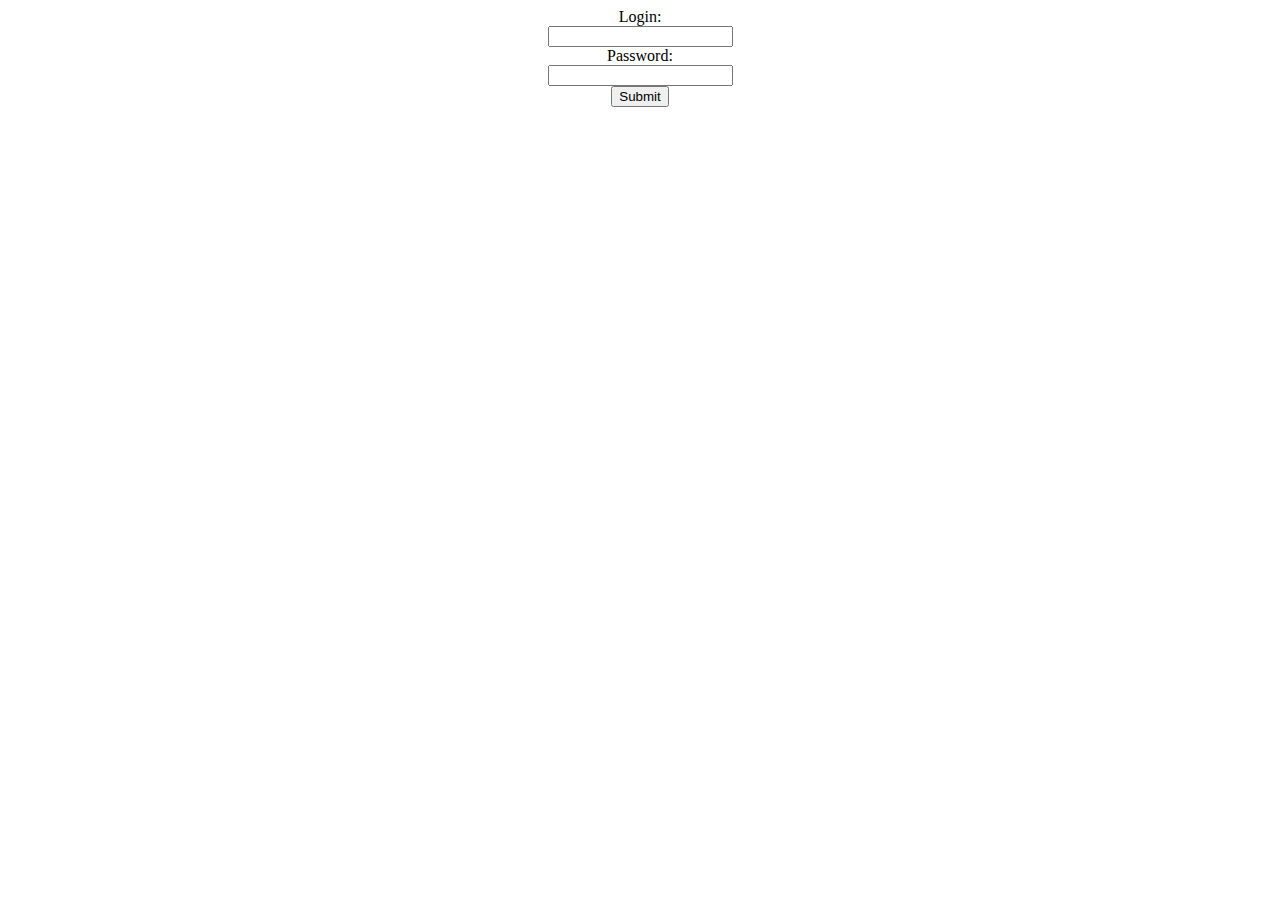
<file: src/main/resources/static/login.html>
<!DOCTYPE html>
<html lang="en">
<head>
    <meta charset="UTF-8">
    <title>Title</title>
</head>
<body>
<div align="center">
<form action="/j_spring_security_check" method="POST">
    Login:<br/><input type="text" name="j_login"><br/>
    Password:<br/><input type="password" name="j_password"><br/>
    <input type="submit" />
</form>
</div>
</body>
</html>
</file>
